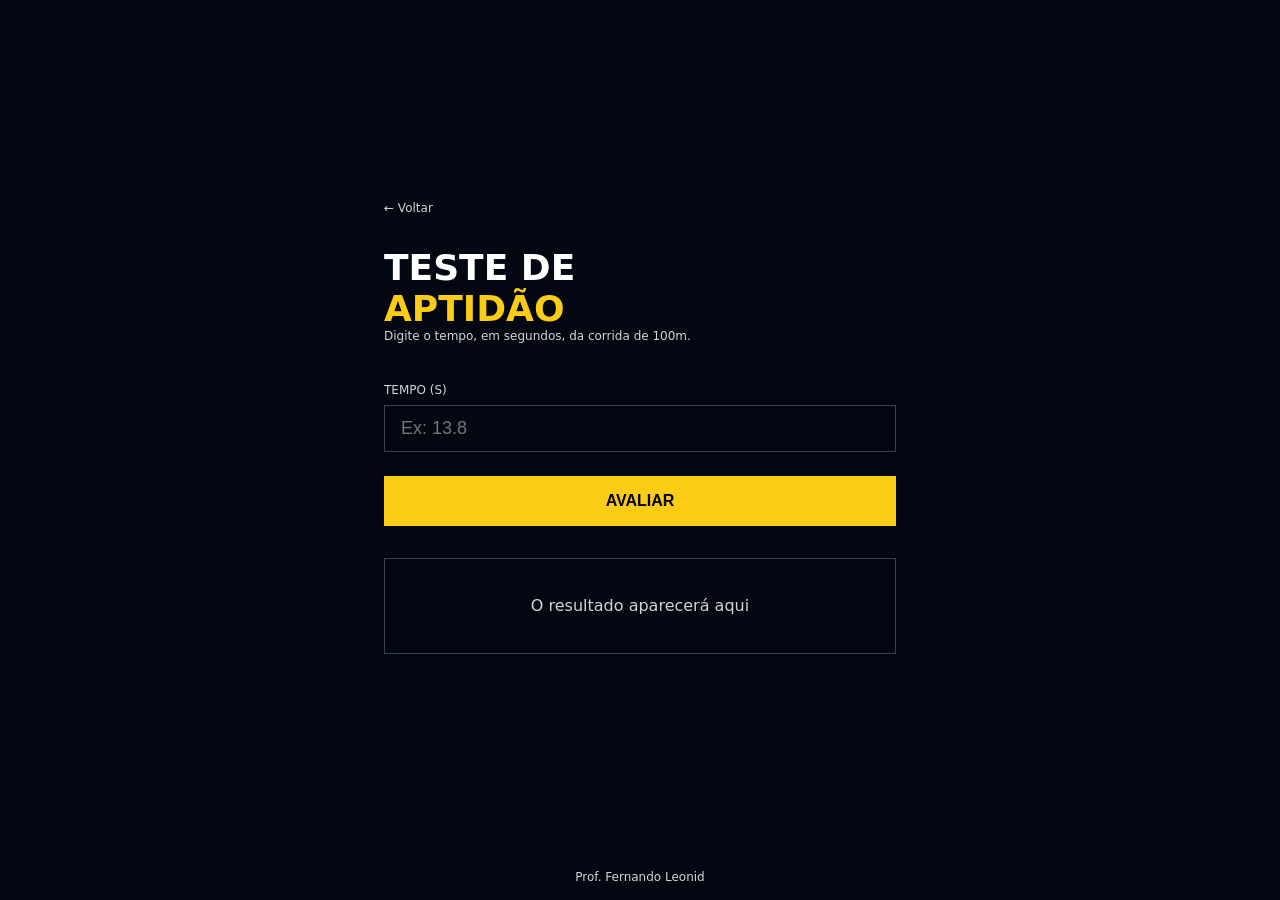
<file: 01-teste-aptidao/index.html>
<!DOCTYPE html>
<html lang="pt-BR">

<head>
  <meta charset="UTF-8" />
  <meta name="viewport" content="width=device-width, initial-scale=1.0" />
  <title>Teste de Aptidão</title>
  <link rel="stylesheet" href="style.css" />
</head>

<body>
  <main>
    <div class="conteudo">
      <a href="../index.html" class="voltar">← Voltar</a>

      <h1>
        Teste de <span>Aptidão</span>
      </h1>
      <p class="descricao">
        Digite o tempo, em segundos, da corrida de 100m.
      </p>

      <label>Tempo (s)</label>
      <input type="number" id="entrada" placeholder="Ex: 13.8" />

      <button onclick="aptidao()">Avaliar</button>

      <div class="resultado" id="retorno">
        O resultado aparecerá aqui
      </div>
    </div>
  </main>

  <footer>
    <p>Prof. Fernando Leonid</p>
  </footer>

  <script src="script.js"></script>
</body>

</html>
</file>
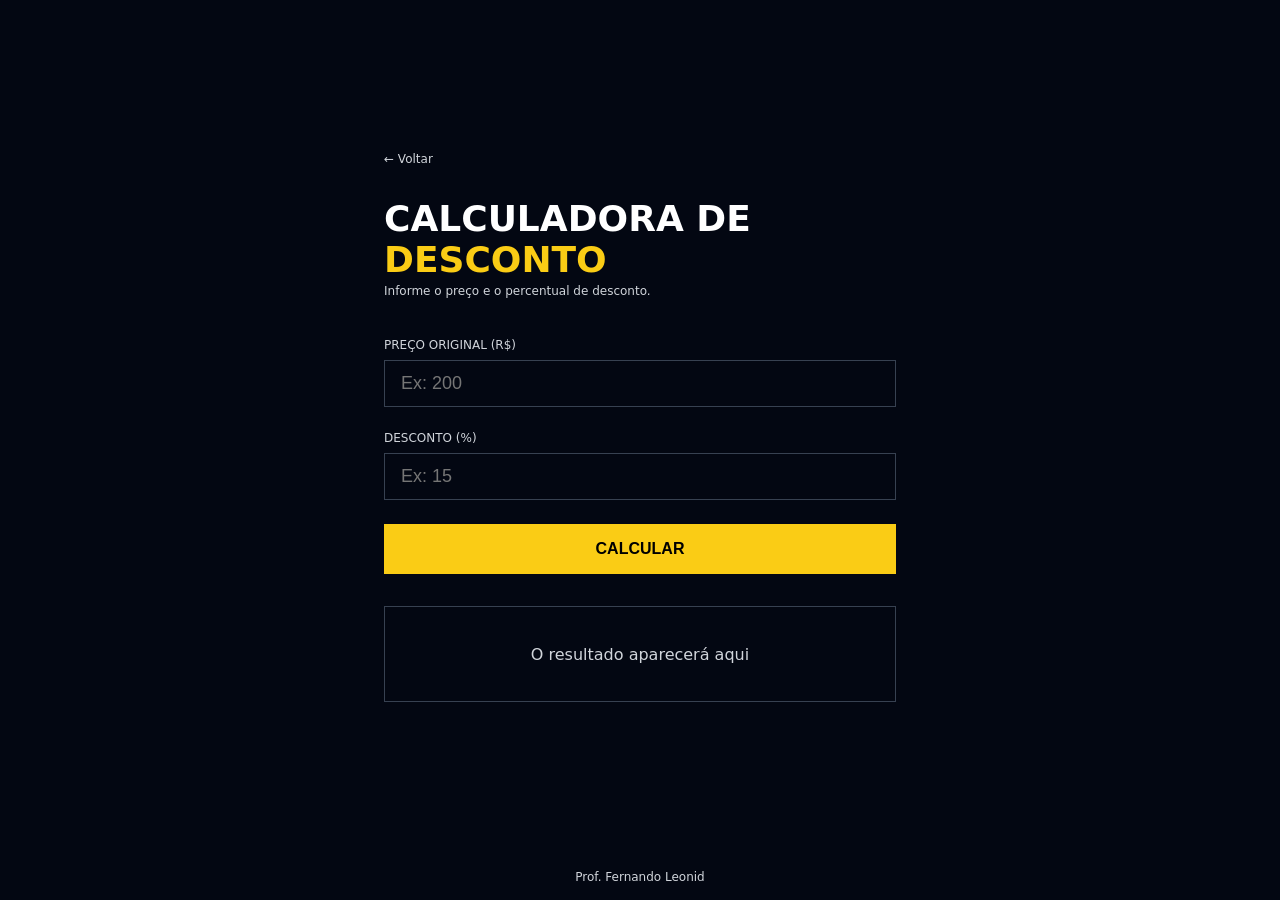
<file: 02-calculadora-desconto/index.html>
<!DOCTYPE html>
<html lang="pt-BR">

<head>
  <meta charset="UTF-8" />
  <meta name="viewport" content="width=device-width, initial-scale=1.0" />
  <title>Calculadora de Desconto</title>
  <link rel="stylesheet" href="style.css" />
</head>

<body>

  <main>
    <div class="conteudo">

      <a href="../index.html" class="voltar">← Voltar</a>

      <h1>Calculadora de <span>Desconto</span></h1>
      <p class="descricao">Informe o preço e o percentual de desconto.</p>

      <label>Preço Original (R$)</label>
      <input type="number" id="valor" placeholder="Ex: 200" />

      <label>Desconto (%)</label>
      <input type="number" id="desconto" placeholder="Ex: 15" />

      <button onclick="calcularDesconto()">Calcular</button>

      <div class="resultado" id="valor-resultado">
        O resultado aparecerá aqui
      </div>

    </div>
  </main>

  <footer>
    <p>Prof. Fernando Leonid</p>
  </footer>

  <script src="script.js"></script>
</body>

</html>
</file>
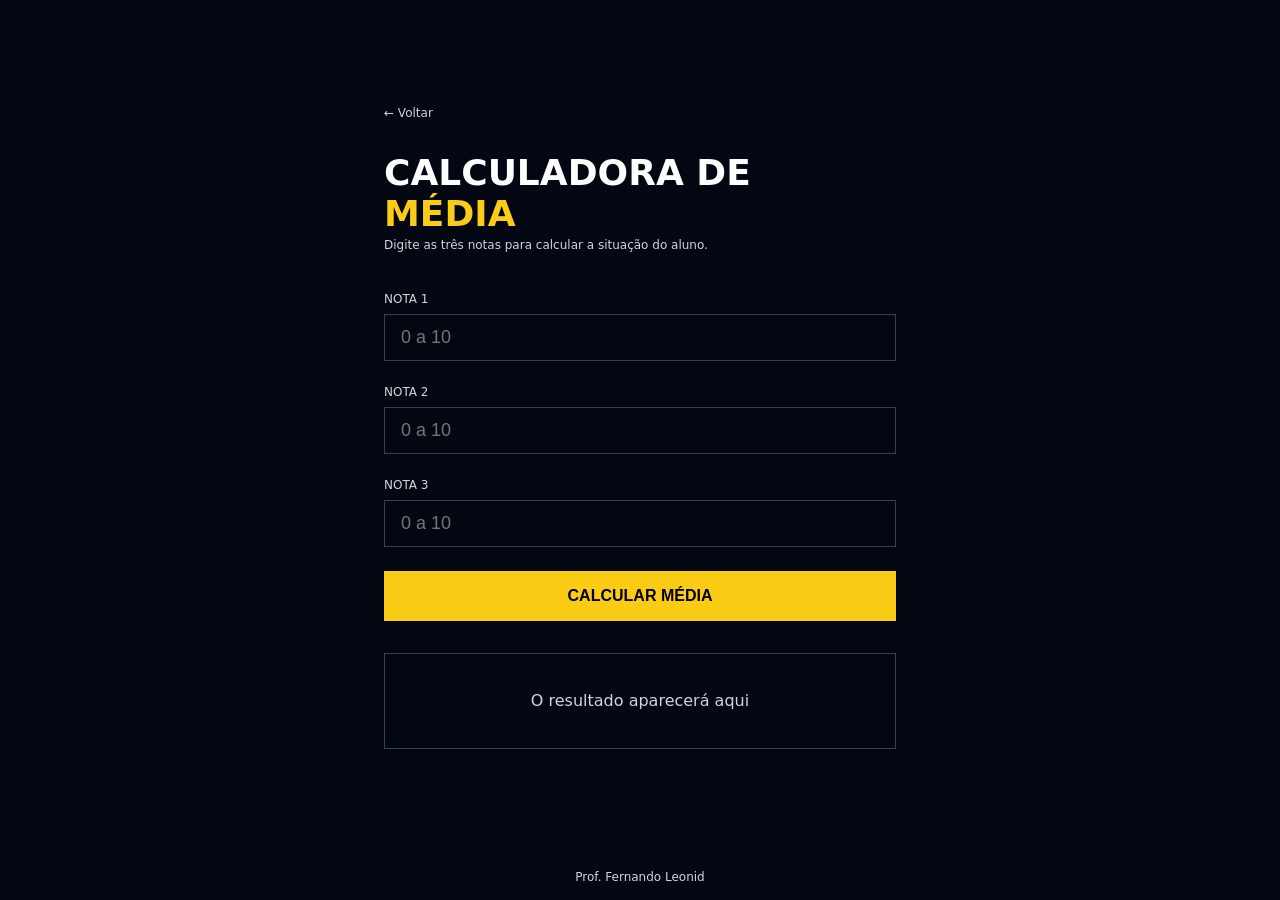
<file: 03-calculadora-media/index.html>
<!DOCTYPE html>
<html lang="pt-BR">

<head>
  <meta charset="UTF-8" />
  <meta name="viewport" content="width=device-width, initial-scale=1.0" />
  <title>Calculadora de Média</title>
  <link rel="stylesheet" href="style.css" />
</head>

<body>

  <main>
    <div class="conteudo">

      <a href="../index.html" class="voltar">← Voltar</a>

      <h1>
        Calculadora de
        <span>Média</span>
      </h1>
      <p class="descricao">Digite as três notas para calcular a situação do aluno.</p>

      <label>Nota 1</label>
      <input type="number" id="nota1" placeholder="0 a 10" />

      <label>Nota 2</label>
      <input type="number" id="nota2" placeholder="0 a 10" />

      <label>Nota 3</label>
      <input type="number" id="nota3" placeholder="0 a 10" />

      <button onclick="calcularMedia()">Calcular Média</button>

      <div class="resultado" id="media-res">
        O resultado aparecerá aqui
      </div>

    </div>
  </main>

  <footer>
    <p>Prof. Fernando Leonid</p>
  </footer>

  <script src="script.js"></script>
</body>

</html>
</file>
<file: 01-teste-aptidao/style.css>
* {
  margin: 0;
  padding: 0;
  box-sizing: border-box;
}

body {
  background-color: #030712;
  min-height: 100vh;
  display: flex;
  flex-direction: column;
  font-family: system-ui, sans-serif;
}

main {
  flex: 1;
  display: flex;
  align-items: center;
  justify-content: center;
  padding: 2rem;
}

.conteudo {
  width: 100%;
  max-width: 32rem;
}

.voltar {
  display: block;
  margin-bottom: 2rem;
  color: #d1d5db;
  font-size: 0.75rem;
  text-decoration: none;
  transition: color 0.2s;
}

.voltar:hover {
  color: #facc15;
}

h1 {
  display: flex;
  flex-direction: column;
  font-size: 2.25rem;
  font-weight: 900;
  color: #fff;
  text-transform: uppercase;
}

h1 span {
  color: #facc15;
}

.descricao {
  margin-bottom: 2.5rem;
  color: #d1d5db;
  font-size: 0.75rem;
}

label {
  display: block;
  margin-bottom: 0.5rem;
  color: #d1d5db;
  font-size: 0.75rem;
  text-transform: uppercase;
}

input {
  width: 100%;
  padding: 0.75rem 1rem;
  margin-bottom: 1.5rem;
  color: #fff;
  font-size: 1.125rem;
  background: transparent;
  border: 1px solid #374151;
  outline: none;
  transition: border-color 0.2s;
}

input:focus {
  border-color: #facc15;
}

button {
  width: 100%;
  padding: 1rem;
  margin-bottom: 2rem;
  color: #000;
  font-weight: 900;
  font-size: 1rem;
  background-color: #facc15;
  border: none;
  text-transform: uppercase;
  cursor: pointer;
  transition: background-color 0.2s;
}

button:hover {
  background-color: #fde047;
}

.resultado {
  display: flex;
  min-height: 6rem;
  padding: 1.5rem;
  text-align: center;
  color: #d1d5db;
  border: 1px solid #374151;
  align-items: center;
  justify-content: center;
}

.apto {
  background-color: #14532d;
}

.naoApto {
  background-color: #7f1d1d;
}

footer {
  display: flex;
  align-items: flex-end;
  justify-content: center;
}

footer p {
  color: #d1d5db;
  font-size: 0.75rem;
  text-align: center;
  padding: 1rem;
}
</file>
<file: 02-calculadora-desconto/style.css>
* {
  margin: 0;
  padding: 0;
  box-sizing: border-box;
}

body {
  background-color: #030712;
  min-height: 100vh;
  display: flex;
  flex-direction: column;
  font-family: system-ui, sans-serif;
}

main {
  flex: 1;
  display: flex;
  align-items: center;
  justify-content: center;
  padding: 2rem;
}

.conteudo {
  width: 100%;
  max-width: 32rem;
}

.voltar {
  display: block;
  margin-bottom: 2rem;
  color: #d1d5db;
  font-size: 0.75rem;
  text-decoration: none;
  transition: color 0.2s;
}

.voltar:hover {
  color: #facc15;
}

h1 {
  font-size: 2.25rem;
  font-weight: 900;
  color: #fff;
  text-transform: uppercase;
  margin-bottom: 0.25rem;
}

h1 span {
  color: #facc15;
}

.descricao {
  color: #d1d5db;
  font-size: 0.75rem;
  margin-bottom: 2.5rem;
}

label {
  display: block;
  margin-bottom: 0.5rem;
  color: #d1d5db;
  font-size: 0.75rem;
  text-transform: uppercase;
}

input {
  width: 100%;
  padding: 0.75rem 1rem;
  margin-bottom: 1.5rem;
  color: #fff;
  font-size: 1.125rem;
  background: transparent;
  border: 1px solid #374151;
  outline: none;
  transition: border-color 0.2s;
}

input:focus {
  border-color: #facc15;
}

button {
  width: 100%;
  padding: 1rem;
  margin-bottom: 2rem;
  color: #000;
  font-weight: 900;
  font-size: 1rem;
  background-color: #facc15;
  border: none;
  text-transform: uppercase;
  cursor: pointer;
  transition: background-color 0.2s;
}

button:hover {
  background-color: #fde047;
}

.resultado {
  display: flex;
  min-height: 6rem;
  padding: 1.5rem;
  text-align: center;
  color: #d1d5db;
  border: 1px solid #374151;
  align-items: center;
  justify-content: center;
}

/* aplica a classe até 5% */
.resultado1 {
  background-color: #14532d; 
}

/* aplica a classe 5% e 10% */
.resultado2 {
  background-color: #713f12;
}

/* aplica a classe acima de 10% */
.resultado3 {
  background-color: #7f1d1d;
}

footer {
  display: flex;
  align-items: flex-end;
  justify-content: center;
}

footer p {
  color: #d1d5db;
  font-size: 0.75rem;
  text-align: center;
  padding: 1rem;
}
</file>
<file: 03-calculadora-media/style.css>
* {
  margin: 0;
  padding: 0;
  box-sizing: border-box;
}

body {
  background-color: #030712;
  min-height: 100vh;
  display: flex;
  flex-direction: column;
  font-family: system-ui, sans-serif;
}

main {
  flex: 1;
  display: flex;
  align-items: center;
  justify-content: center;
  padding: 2rem;
}

.conteudo {
  width: 100%;
  max-width: 32rem;
}

.voltar {
  display: block;
  margin-bottom: 2rem;
  color: #d1d5db;
  font-size: 0.75rem;
  text-decoration: none;
  transition: color 0.2s;
}

.voltar:hover {
  color: #facc15;
}

h1 {
  display: flex;
  flex-direction: column;
  font-size: 2.25rem;
  font-weight: 900;
  color: #fff;
  text-transform: uppercase;
  margin-bottom: 0.25rem;
}

h1 span {
  color: #facc15;
}

.descricao {
  color: #d1d5db;
  font-size: 0.75rem;
  margin-bottom: 2.5rem;
}

label {
  display: block;
  margin-bottom: 0.5rem;
  color: #d1d5db;
  font-size: 0.75rem;
  text-transform: uppercase;
}

input {
  width: 100%;
  padding: 0.75rem 1rem;
  margin-bottom: 1.5rem;
  color: #fff;
  font-size: 1.125rem;
  background: transparent;
  border: 1px solid #374151;
  outline: none;
  transition: border-color 0.2s;
}

input:focus {
  border-color: #facc15;
}

button {
  width: 100%;
  padding: 1rem;
  margin-bottom: 2rem;
  color: #000;
  font-weight: 900;
  font-size: 1rem;
  background-color: #facc15;
  border: none;
  text-transform: uppercase;
  cursor: pointer;
  transition: background-color 0.2s;
}

button:hover {
  background-color: #fde047;
}

.resultado {
  display: flex;
  min-height: 6rem;
  padding: 1.5rem;
  text-align: center;
  color: #d1d5db;
  border: 1px solid #374151;
  align-items: center;
  justify-content: center;
}

footer {
  display: flex;
  align-items: flex-end;
  justify-content: center;
}

footer p {
  color: #d1d5db;
  font-size: 0.75rem;
  text-align: center;
  padding: 1rem;
}

.aprovado {
  background-color: #14532d;
}
.reprovado {
  background-color: #7f1d1d;
}
.recuperacao {
  background-color: #713f12;
}
</file>
